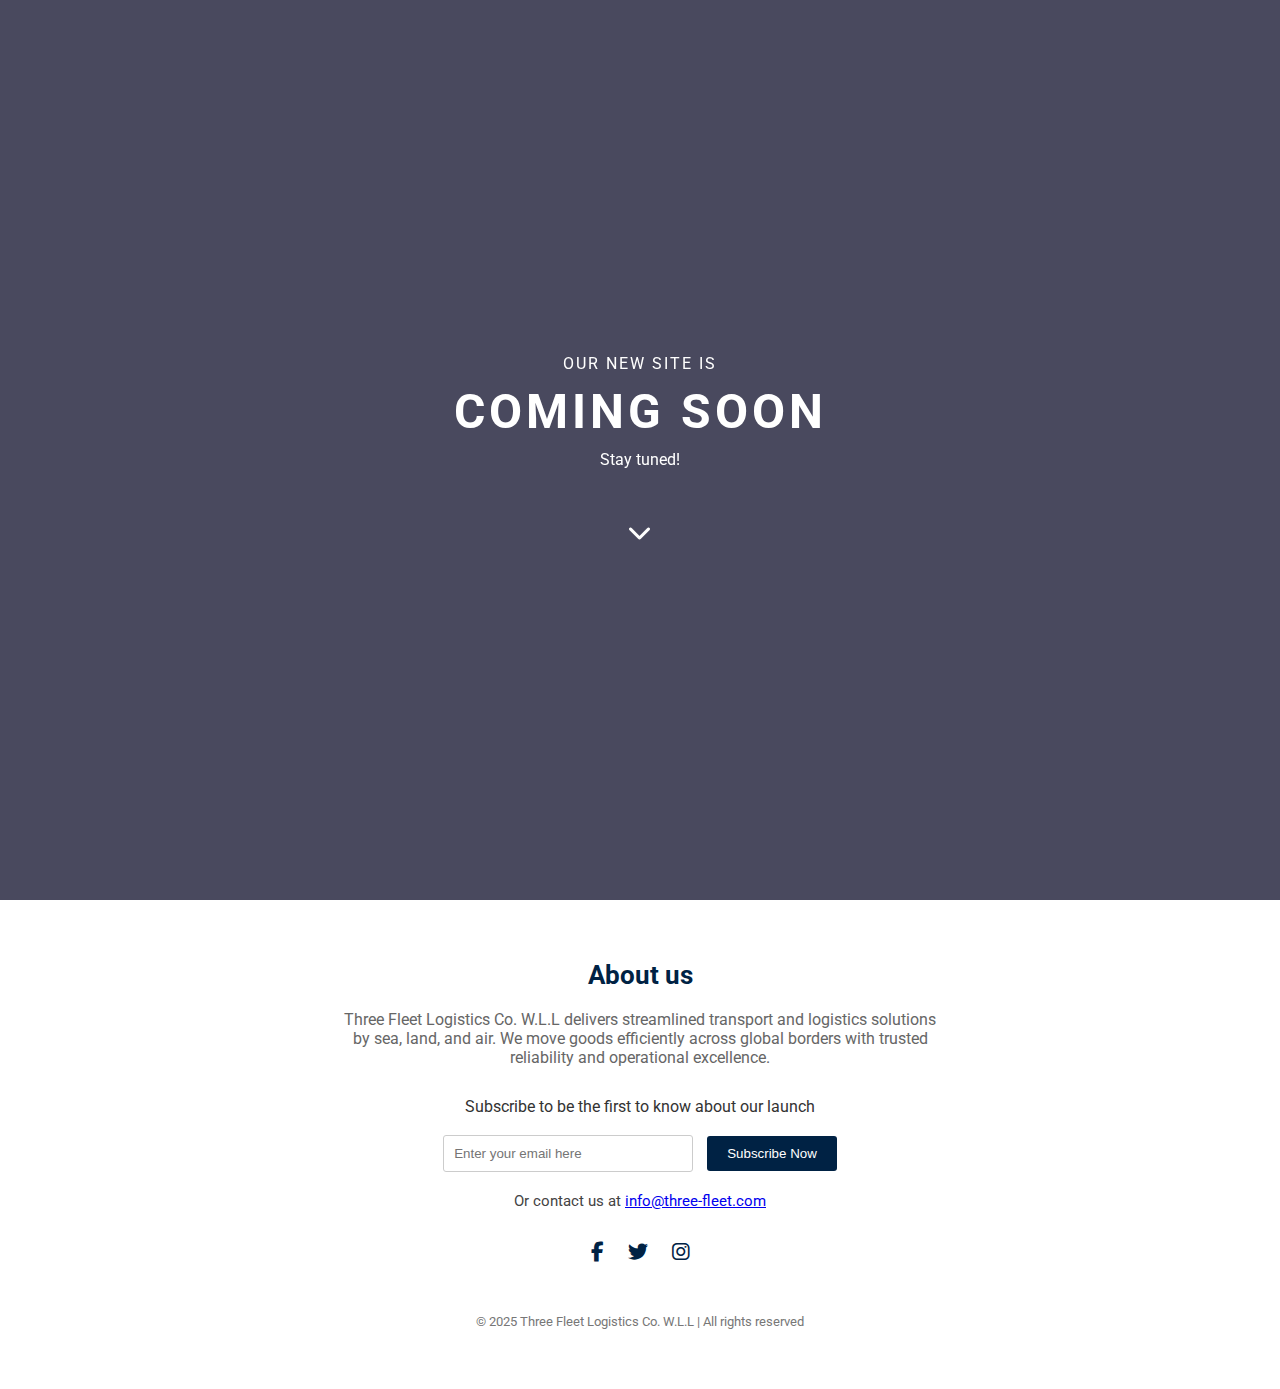
<file: index.html>
<!DOCTYPE html>
<html lang="en">
<head>
  <meta charset="UTF-8">
  <meta name="viewport" content="width=device-width, initial-scale=1.0">
  <title>Three Fleet Logistics Co. W.L.L</title>
  <link href="https://fonts.googleapis.com/css2?family=Roboto:wght@400;700&display=swap" rel="stylesheet">
  <link rel="stylesheet" href="https://cdnjs.cloudflare.com/ajax/libs/font-awesome/6.4.0/css/all.min.css">
  <style>
    * {
      margin: 0;
      padding: 0;
      box-sizing: border-box;
    }

    body {
      font-family: 'Roboto', sans-serif;
      background-color: #f4f4f4;
      color: #333;
    }

    .hero {
      height: 100vh;
      background: linear-gradient(rgba(0, 0, 30, 0.7), rgba(0, 0, 30, 0.7)), url('https://images.unsplash.com/photo-1603993097397-89d2e272b16e?auto=format&fit=crop&w=1600&q=80') center/cover no-repeat;
      filter: blur(0);
      display: flex;
      flex-direction: column;
      justify-content: center;
      align-items: center;
      text-align: center;
      color: white;
      padding: 0 20px;
    }

    .hero h2 {
      font-weight: 400;
      letter-spacing: 2px;
      font-size: 1rem;
      margin-bottom: 10px;
    }

    .hero h1 {
      font-size: 3rem;
      font-weight: 700;
      letter-spacing: 4px;
      margin-bottom: 10px;
    }

    .hero p {
      font-size: 1rem;
      margin-bottom: 30px;
    }

    .scroll-down {
      font-size: 24px;
      margin-top: 20px;
      color: white;
    }

    .about {
      background: #fff url('https://www.transparenttextures.com/patterns/cubes.png');
      padding: 60px 20px;
      text-align: center;
    }

    .about h3 {
      font-size: 1.6rem;
      color: #002244;
      margin-bottom: 20px;
    }

    .about p {
      max-width: 600px;
      margin: 0 auto 30px;
      color: #666;
    }

    .subscribe-form input[type="email"] {
      padding: 10px;
      width: 250px;
      max-width: 80%;
      border: 1px solid #ccc;
      border-radius: 3px;
    }

    .subscribe-form button {
      padding: 10px 20px;
      background: #002244;
      color: white;
      border: none;
      margin-left: 10px;
      border-radius: 3px;
      cursor: pointer;
    }

    .contact-line {
      margin-top: 20px;
      color: #444;
      font-size: 0.95rem;
    }

    .social-icons {
      margin-top: 30px;
    }

    .social-icons a {
      color: #002244;
      margin: 0 10px;
      font-size: 20px;
      transition: color 0.3s;
    }

    .social-icons a:hover {
      color: #000;
    }

    .footer {
      font-size: 0.8rem;
      color: #777;
      margin-top: 50px;
    }

    @media (max-width: 600px) {
      .hero h1 {
        font-size: 2rem;
      }
    }
  </style>
</head>
<body>
  <section class="hero">
    <h2>OUR NEW SITE IS</h2>
    <h1>COMING SOON</h1>
    <p>Stay tuned!</p>
    <div class="scroll-down">
      <i class="fas fa-chevron-down"></i>
    </div>
  </section>

  <section class="about">
    <h3>About us</h3>
    <p>Three Fleet Logistics Co. W.L.L delivers streamlined transport and logistics solutions by sea, land, and air. We move goods efficiently across global borders with trusted reliability and operational excellence.</p>
    <form class="subscribe-form">
      <label for="email">Subscribe to be the first to know about our launch</label><br><br>
      <input type="email" id="email" placeholder="Enter your email here">
      <button type="submit">Subscribe Now</button>
    </form>
    <div class="contact-line">Or contact us at <a href="mailto:info@three-fleet.com">info@three-fleet.com</a></div>
    <div class="social-icons">
      <a href="#"><i class="fab fa-facebook-f"></i></a>
      <a href="#"><i class="fab fa-twitter"></i></a>
      <a href="#"><i class="fab fa-instagram"></i></a>
    </div>
    <div class="footer">
      &copy; 2025 Three Fleet Logistics Co. W.L.L | All rights reserved
    </div>
  </section>
</body>
</html>
</file>
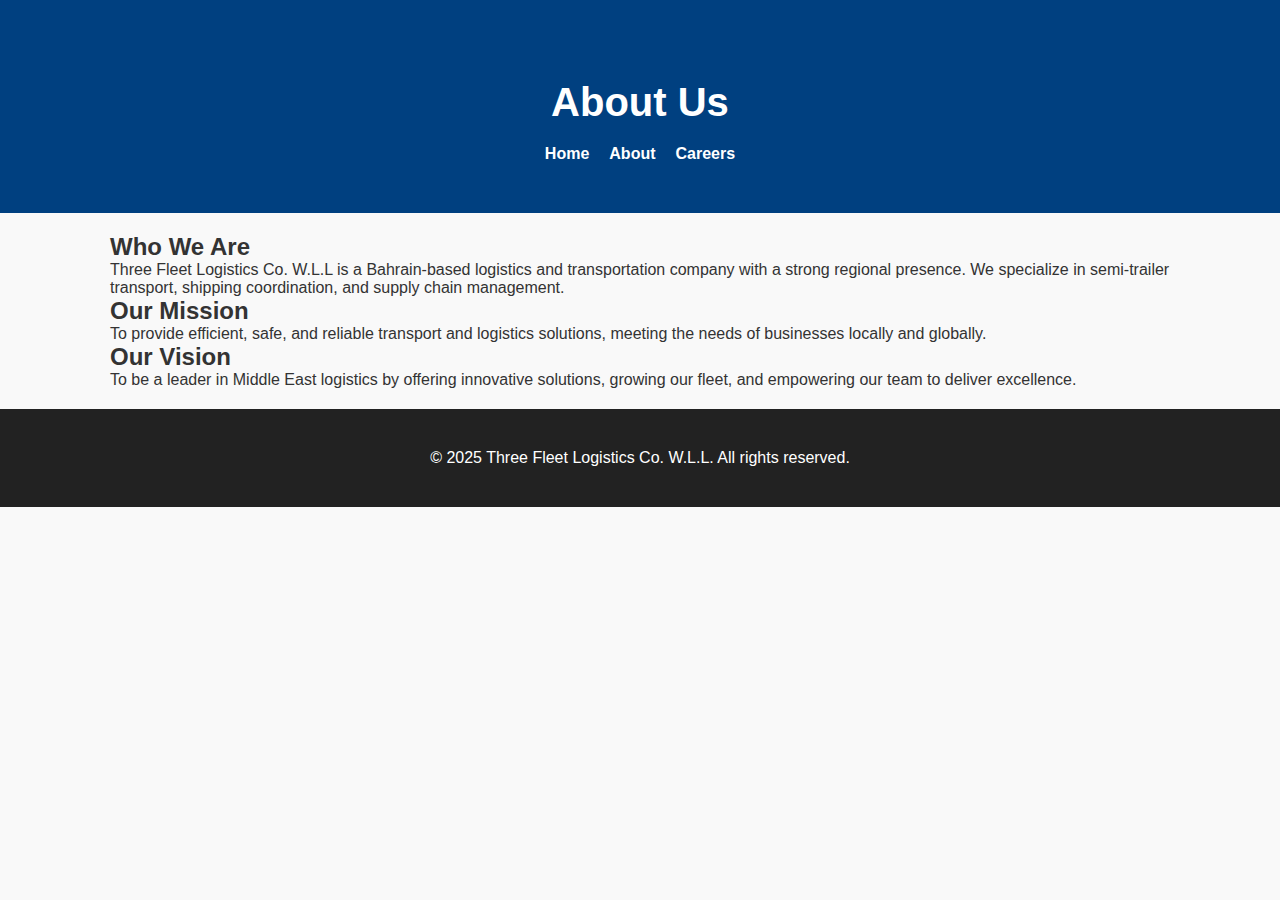
<file: about.html>
<!DOCTYPE html>
<html lang="en">
<head>
  <meta charset="UTF-8" />
  <meta name="viewport" content="width=device-width, initial-scale=1.0"/>
  <title>About Us - Three Fleet Logistics</title>
  <link href="style.css" rel="stylesheet"/>
</head>
<body>
  <header>
    <div class="container">
      <h1>About Us</h1>
      <nav>
        <ul class="nav-links">
          <li><a href="index.html">Home</a></li>
          <li><a href="about.html">About</a></li>
          <li><a href="careers.html">Careers</a></li>
        </ul>
      </nav>
    </div>
  </header>

  <section class="container">
    <h2>Who We Are</h2>
    <p>Three Fleet Logistics Co. W.L.L is a Bahrain-based logistics and transportation company with a strong regional presence. We specialize in semi-trailer transport, shipping coordination, and supply chain management.</p>
    
    <h2>Our Mission</h2>
    <p>To provide efficient, safe, and reliable transport and logistics solutions, meeting the needs of businesses locally and globally.</p>
    
    <h2>Our Vision</h2>
    <p>To be a leader in Middle East logistics by offering innovative solutions, growing our fleet, and empowering our team to deliver excellence.</p>
  </section>

  <footer>
    <div class="container">
      <p>© 2025 Three Fleet Logistics Co. W.L.L. All rights reserved.</p>
    </div>
  </footer>
</body>
</html>
</file>
<file: style.css>
* {
  margin: 0;
  padding: 0;
  box-sizing: border-box;
}
body {
  font-family: 'Roboto', sans-serif;
  background: #f9f9f9;
  color: #333;
}
.container {
  width: 90%;
  max-width: 1100px;
  margin: auto;
  padding: 20px;
}
header {
  background: #004080;
  color: white;
  padding: 60px 0 30px;
  text-align: center;
}
header h1 {
  font-size: 2.5rem;
}
header p {
  font-size: 1.1rem;
  margin-top: 10px;
}
.nav-links {
  list-style: none;
  display: flex;
  justify-content: center;
  gap: 20px;
  margin-top: 20px;
  flex-wrap: wrap;
}
.nav-links li a {
  color: white;
  text-decoration: none;
  font-weight: bold;
}
.nav-links li a:hover {
  text-decoration: underline;
}
section {
  padding: 40px 0;
}
.services .cards {
  display: flex;
  flex-wrap: wrap;
  gap: 20px;
}
.card {
  background: white;
  flex: 1;
  padding: 20px;
  border-radius: 8px;
  box-shadow: 0 2px 10px rgba(0,0,0,0.1);
}
.fleet p {
  font-size: 1.1rem;
  background: #e8f0ff;
  padding: 15px;
  border-radius: 8px;
}
.gallery-grid {
  display: grid;
  grid-template-columns: repeat(auto-fit, minmax(250px, 1fr));
  gap: 15px;
}
.gallery-grid img {
  width: 100%;
  border-radius: 10px;
  object-fit: cover;
  box-shadow: 0 2px 6px rgba(0,0,0,0.15);
  transition: transform 0.3s ease;
}
.gallery-grid img:hover {
  transform: scale(1.03);
}
.contact p {
  margin: 10px 0;
}
.pdf-download {
  background: #004080;
  color: white;
  padding: 12px 20px;
  border-radius: 8px;
  text-decoration: none;
  font-weight: bold;
  box-shadow: 0 3px 10px rgba(0, 0, 0, 0.2);
}
.pdf-download:hover {
  background: #002f66;
}
.whatsapp-float {
  position: fixed;
  bottom: 25px;
  right: 25px;
  background-color: #25d366;
  color: white;
  font-size: 16px;
  padding: 12px 16px;
  border-radius: 50px;
  text-decoration: none;
  box-shadow: 0 4px 12px rgba(0, 0, 0, 0.3);
  z-index: 1000;
}
.whatsapp-float:hover {
  background-color: #1ebe5d;
}
footer {
  background: #222;
  color: white;
  text-align: center;
  padding: 20px 0;
}
@media (max-width: 768px) {
  .services .cards {
    flex-direction: column;
  }
}
</file>
